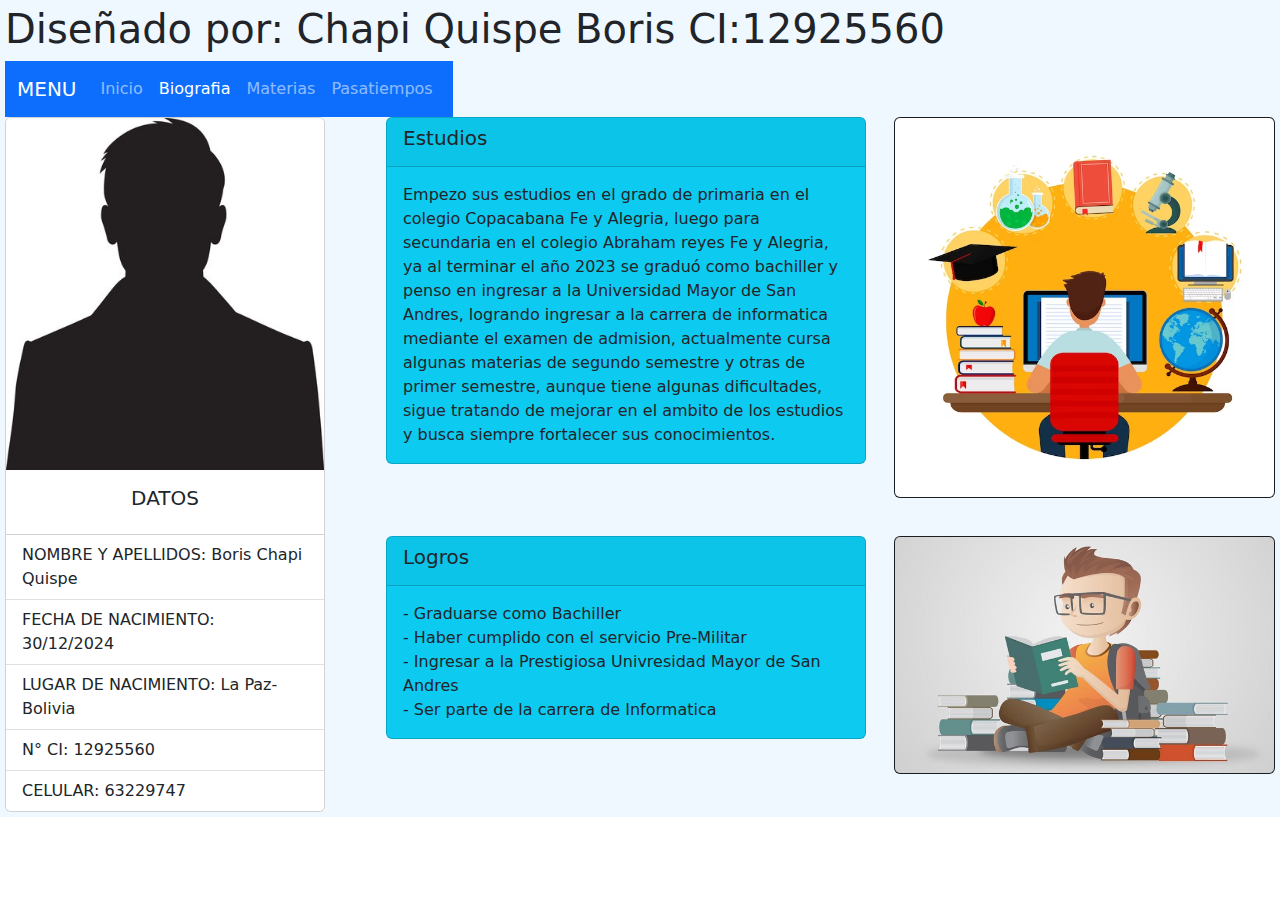
<file: Pages/biografia.html>
<!DOCTYPE html>
<html lang="en">
<head>
    <meta charset="UTF-8">
    <meta name="viewport" content="width=device-width, initial-scale=1.0">
    <link rel="stylesheet" href="../css/bootstrap.min.css">
    <link rel="stylesheet" href="../Estilos/estilo1.css">
    <script src="../js/bootstrap.bundle.min.js"></script>
    <title>Documento2</title>
</head>
<body>
    <div class="contenedor">
        <div class="header">
            <h1>Diseñado por: Chapi Quispe Boris CI:12925560</h1> 
        </div>
        <div class="nav">
            <nav class="navbar navbar-expand-lg navbar-dark bg-primary">
                <div class="container-fluid">
                  <a class="navbar-brand" href="#">MENU</a>
                  <button class="navbar-toggler" type="button" data-bs-toggle="collapse" data-bs-target="#navbarNav" aria-controls="navbarNav" aria-expanded="false" aria-label="Toggle navigation">
                    <span class="navbar-toggler-icon"></span>
                  </button>
                  <div class="collapse navbar-collapse" id="navbarNav">
                    <ul class="navbar-nav">
                      <li class="nav-item">
                        <a class="nav-link" aria-current="page" href="../index.html">Inicio</a>
                      </li>
                      <li class="nav-item">
                        <a class="nav-link active" aria-current="page" href="biografia.html">Biografia</a>
                      </li>
                      <li class="nav-item">
                        <a class="nav-link" href="materias.html">Materias</a>
                      </li>
                      <li class="nav-item">
                        <a class="nav-link" href="Pasatiempos.html">Pasatiempos</a>
                      </li>
                    </ul>
                  </div>
                </div>
              </nav>

        </div>
        <div class="card1">
            <div class="card" style="width: 20rem;">
                <img src="../img/imagbio.jpg" class="card-img-top" alt="Fotoperfil">
                <div class="card-body">
                  <h5 class="card-title" style="text-align: center;">DATOS</h5>
                </div>
                <ul class="list-group list-group-flush">
                  <li class="list-group-item">NOMBRE Y APELLIDOS: Boris Chapi Quispe</li>
                  <li class="list-group-item">FECHA DE NACIMIENTO: 30/12/2024</li>
                  <li class="list-group-item">LUGAR DE NACIMIENTO: La Paz-Bolivia</li>
                  <li class="list-group-item">N° CI: 12925560</li>
                  <li class="list-group-item">CELULAR: 63229747</li>
                </ul>
              </div>
        </div>
        <div class="card2">
            <div class="card text-dark bg-info mb-3" style="max-width: 30rem;">
                <div class="card-header"><h5 class="card-title">Estudios</h5></div>
                <div class="card-body">
                  <p class="card-text">Empezo sus estudios en el grado de primaria en el colegio Copacabana Fe y Alegria, luego para secundaria en el colegio Abraham reyes Fe y Alegria, ya al terminar el año 2023 se graduó como bachiller y penso en ingresar a la Universidad Mayor de San Andres, logrando ingresar a la carrera de informatica mediante el examen de admision, actualmente cursa algunas materias de segundo semestre y otras de primer semestre, aunque tiene algunas dificultades, sigue tratando de mejorar en el ambito de los estudios y busca siempre fortalecer sus conocimientos.</p>
                </div>
              </div>
        </div>
        <div class="card3">
            <div class="card text-dark bg-info mb-3" style="max-width: 30rem;">
                <div class="card-header"><h5 class="card-title">Logros</h5></div>
                <div class="card-body">
                  <p class="card-text">- Graduarse como Bachiller <br>
                                       - Haber cumplido con el servicio Pre-Militar <br>
                                       - Ingresar a la Prestigiosa Univresidad Mayor de San Andres <br>
                                       - Ser parte de la carrera de Informatica</p>
                </div>
              </div>
        </div>
        <div class="card4">
            <div class="card bg-dark text-white">
                <img src="../img/imagbio1.avif" class="card-img" alt="Estudiar1">
            </div>
        </div>
        <div class="card5">
            <div class="card bg-dark text-white">
                <img src="../img/imagbio2.jpg" class="card-img" alt="Estudiar2">
            </div>
        </div>
    </div>
</body>
</html>
</file>
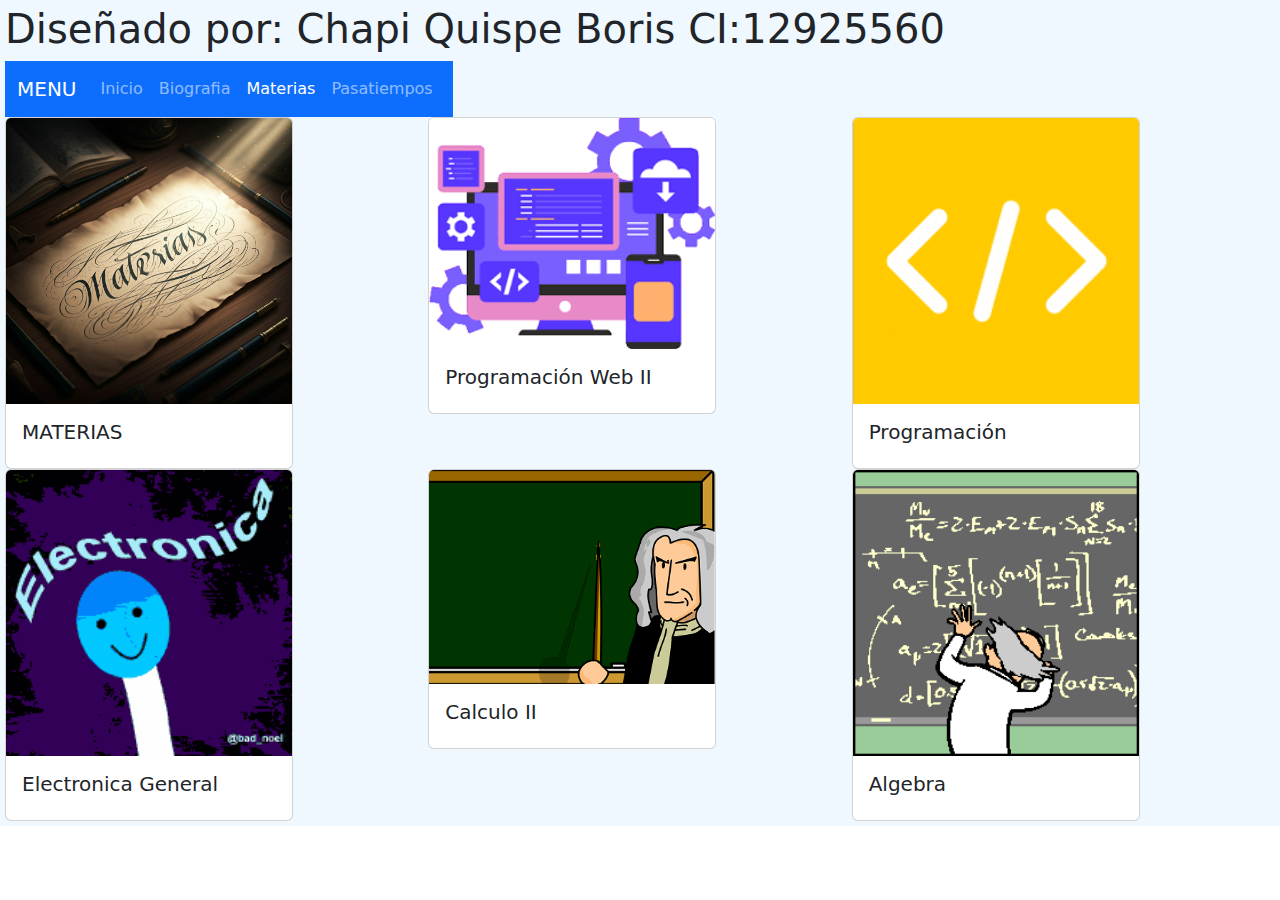
<file: Pages/materias.html>
<!DOCTYPE html>
<html lang="en">
<head>
    <meta charset="UTF-8">
    <meta name="viewport" content="width=device-width, initial-scale=1.0">
    <link rel="stylesheet" href="../css/bootstrap.min.css">
    <link rel="stylesheet" href="../Estilos/estilo2.css">
    <script src="../js/bootstrap.bundle.min.js"></script>
    <title>Documento3</title>
</head>
<body>
    <div class="contenedor">
        <div class="header">
            <h1>Diseñado por: Chapi Quispe Boris  CI:12925560</h1> 
        </div>
        <div class="nav">
            <nav class="navbar navbar-expand-lg navbar-dark bg-primary">
                <div class="container-fluid">
                  <a class="navbar-brand" href="#">MENU</a>
                  <button class="navbar-toggler" type="button" data-bs-toggle="collapse" data-bs-target="#navbarNav" aria-controls="navbarNav" aria-expanded="false" aria-label="Toggle navigation">
                    <span class="navbar-toggler-icon"></span>
                  </button>
                  <div class="collapse navbar-collapse" id="navbarNav">
                    <ul class="navbar-nav">
                      <li class="nav-item">
                        <a class="nav-link" aria-current="page" href="../index.html">Inicio</a>
                      </li>
                      <li class="nav-item">
                        <a class="nav-link" aria-current="page" href="biografia.html">Biografia</a>
                      </li>
                      <li class="nav-item">
                        <a class="nav-link active" href="materias.html">Materias</a>
                      </li>
                      <li class="nav-item">
                        <a class="nav-link" href="Pasatiempos.html">Pasatiempos</a>
                      </li>
                    </ul>
                  </div>
                </div>
              </nav>

        </div>
        <div class="materias">
            <div class="card" style="width: 18rem;">
                <img src="../img/imag1mat.jpg" class="card-img-top" alt="Materias">
                <div class="card-body">
                  <h5 class="card-title">MATERIAS</h5>
                </div>
              </div>
        </div>
        <div class="card1">
            <div class="card" style="width: 18rem;">
                <img src="../img/imagmat2.png" class="card-img-top" alt="Programacion Web">
                <div class="card-body">
                  <h5 class="card-title">Programación Web II</h5>
                </div>
              </div>
        </div>
        <div class="card2">
            <div class="card" style="width: 18rem;">
                <img src="../img/imagmat3.gif" class="card-img-top" alt="Programacion">
                <div class="card-body">
                  <h5 class="card-title">Programación</h5>
                </div>
              </div>
        </div>
        <div class="card3">
            <div class="card" style="width: 18rem;">
                <img src="../img/imagmat5.gif" class="card-img-top" alt="Electronica">
                <div class="card-body">
                  <h5 class="card-title">Electronica General</h5>
                </div>
              </div>
        </div>
        <div class="card4">
            <div class="card" style="width: 18rem;">
                <img src="../img/imagmat4.gif" class="card-img-top" alt="Calculo">
                <div class="card-body">
                  <h5 class="card-title">Calculo II</h5>
                </div>
              </div>
        </div>
        <div class="card5">
            <div class="card" style="width: 18rem;">
                <img src="../img/imagmat6.gif" class="card-img-top" alt="Algebra">
                <div class="card-body">
                  <h5 class="card-title">Algebra</h5>
                </div>
              </div>
        </div>
    </div>
</body>
</html>
</file>
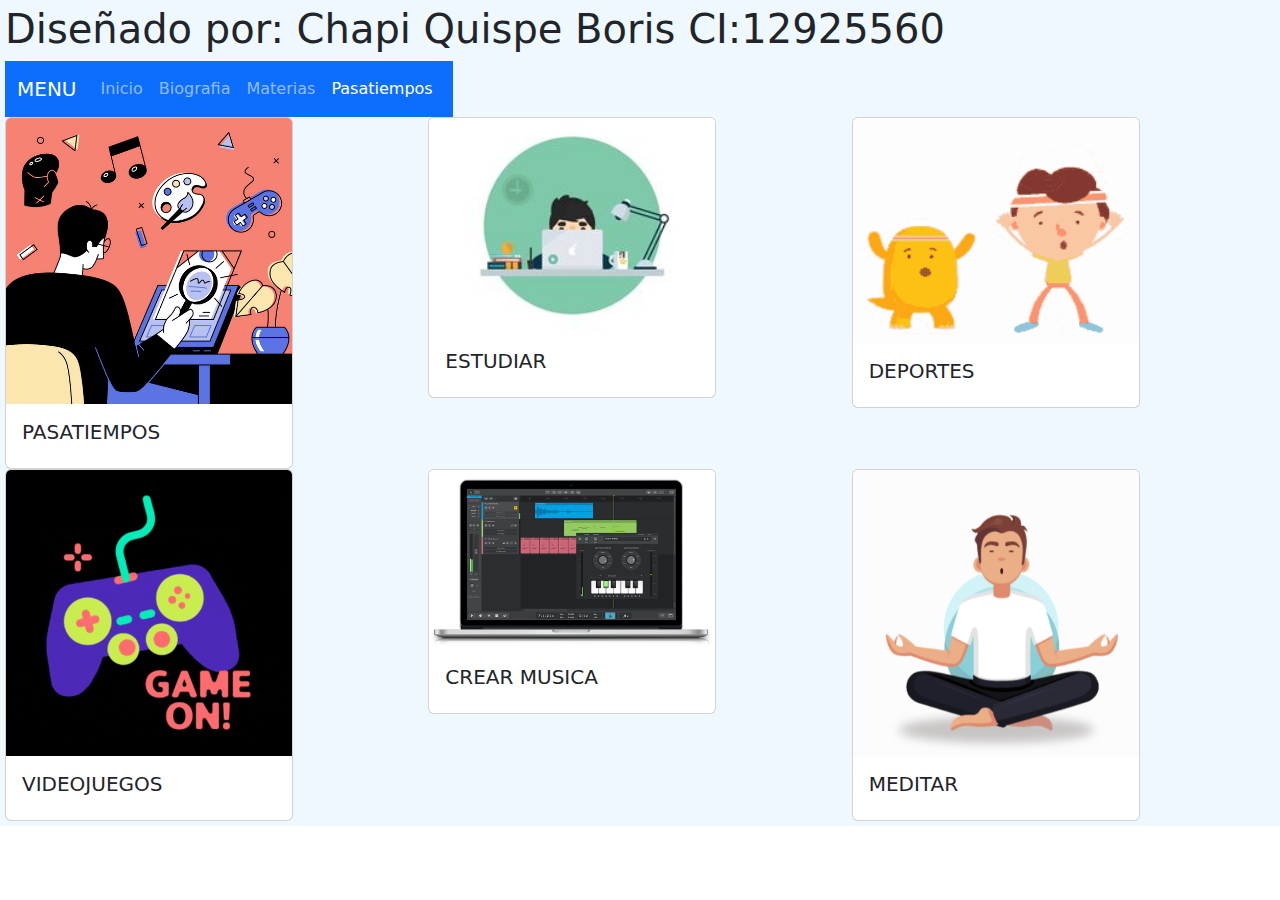
<file: Pages/Pasatiempos.html>
<!DOCTYPE html>
<html lang="en">
<head>
    <meta charset="UTF-8">
    <meta name="viewport" content="width=device-width, initial-scale=1.0">
    <link rel="stylesheet" href="../css/bootstrap.min.css">
    <link rel="stylesheet" href="../Estilos/estilo3.css">
    <script src="../js/bootstrap.bundle.min.js"></script>
    <title>Documento3</title>
</head>
<body>
    <div class="contenedor">
        <div class="header">
            <h1>Diseñado por: Chapi Quispe Boris  CI:12925560</h1> 
        </div>
        <div class="nav">
            <nav class="navbar navbar-expand-lg navbar-dark bg-primary">
                <div class="container-fluid">
                  <a class="navbar-brand" href="#">MENU</a>
                  <button class="navbar-toggler" type="button" data-bs-toggle="collapse" data-bs-target="#navbarNav" aria-controls="navbarNav" aria-expanded="false" aria-label="Toggle navigation">
                    <span class="navbar-toggler-icon"></span>
                  </button>
                  <div class="collapse navbar-collapse" id="navbarNav">
                    <ul class="navbar-nav">
                      <li class="nav-item">
                        <a class="nav-link" aria-current="page" href="../index.html">Inicio</a>
                      </li>
                      <li class="nav-item">
                        <a class="nav-link" aria-current="page" href="biografia.html">Biografia</a>
                      </li>
                      <li class="nav-item">
                        <a class="nav-link" href="materias.html">Materias</a>
                      </li>
                      <li class="nav-item">
                        <a class="nav-link active" href="Pasatiempos.html">Pasatiempos</a>
                      </li>
                    </ul>
                  </div>
                </div>
              </nav>

        </div>
        <div class="Pasatiempos">
            <div class="card" style="width: 18rem;">
                <img src="../img/imagpas1.png" class="card-img-top" alt="Pasatiempos">
                <div class="card-body">
                  <h5 class="card-title">PASATIEMPOS</h5>
                </div>
              </div>
        </div>
        <div class="card1">
            <div class="card" style="width: 18rem;">
                <img src="../img/imagpas3.jpg" class="card-img-top" alt="Estudiar3">
                <div class="card-body">
                  <h5 class="card-title">ESTUDIAR</h5>
                </div>
              </div>
        </div>
        <div class="card2">
            <div class="card" style="width: 18rem;">
                <img src="../img/imagpas2.gif" class="card-img-top" alt="Deportes">
                <div class="card-body">
                  <h5 class="card-title">DEPORTES</h5>
                </div>
              </div>
        </div>
        <div class="card3">
            <div class="card" style="width: 18rem;">
                <img src="../img/imagpas4.gif" class="card-img-top" alt="Videojuegos">
                <div class="card-body">
                  <h5 class="card-title">VIDEOJUEGOS</h5>
                </div>
              </div>
        </div>
        <div class="card4">
            <div class="card" style="width: 18rem;">
                <img src="../img/imagpas5.gif" class="card-img-top" alt="Musica">
                <div class="card-body">
                  <h5 class="card-title">CREAR MUSICA</h5>
                </div>
              </div>
        </div>
        <div class="card5">
            <div class="card" style="width: 18rem;">
                <img src="../img/imagpas6.gif" class="card-img-top" alt="Meditar">
                <div class="card-body">
                  <h5 class="card-title">MEDITAR</h5>
                </div>
              </div>
        </div>
    </div>
</body>
</html>
</file>
<file: Estilos/estilo1.css>
.contenedor {
    background-color: aliceblue;
    padding: 5px;
    display: grid;
    grid-template-columns: 3fr 4fr 3fr;
    grid-template-areas: "header  header  header"
                         "nav        nav    nav"
                         "card1    card2   card4"
                         "card1    card3   card5";
}
.contenedor .header{
    grid-area: header;
}
.contenedor .nav{
    grid-area: nav;
}
.contenedor .card1{
    grid-area: card1;
}
.contenedor .card2{
    grid-area: card2;
}
.contenedor .card3{
    grid-area: card3;
}
.contenedor .card4{
    grid-area: card4;
}
.contenedor .card5{
    grid-area: card5;
}
@media screen and (max-width: 800px){
    .contenedor{
        grid-template-columns: 4fr 5fr;
        grid-template-areas: "header header"
                             "nav nav "
                             "card1 card2"
                             "card1 card3"
                             "card4 card5";
    }
    
}
@media screen and (max-width: 650px){
    .contenedor{
        grid-template-columns: 5fr;
        grid-template-areas: "header"
                             "nav  "
                             "card1"
                             "card2"
                             "card3"
                             "card4"
                             "card5";
    }
    
}
</file>
<file: Estilos/estilo2.css>
.contenedor {
    background-color: aliceblue;
    padding: 5px;
    display: grid;
    grid-template-columns: 4fr 4fr 4fr;
    grid-template-areas: "header  header  header"
                         "nav        nav    nav"
                         "materias    card1   card2"
                         "card3    card4   card5";
}
.contenedor .header{
    grid-area: header;
}
.contenedor .nav{
    grid-area: nav;
}
.contenedor .materias{
    grid-area: materias;
}
.contenedor .card1{
    grid-area: card1;
}
.contenedor .card2{
    grid-area: card2;
}
.contenedor .card3{
    grid-area: card3;
}
.contenedor .card4{
    grid-area: card4;
}
.contenedor .card5{
    grid-area: card5;
}
@media screen and (max-width: 600px){
    .contenedor{
        display: grid;
        grid-template-columns: 4fr 5fr;
        grid-template-areas: "header header"
                             "nav nav "
                             "materias card1"
                             "card2 card3"
                             "card4 card5";
    }
    
}
@media screen and (max-width: 400px){
    .contenedor{
        grid-template-columns: 5fr;
        grid-template-areas: "header"
                             "nav  "
                             "materias  "
                             "card1"
                             "card2"
                             "card3"
                             "card4"
                             "card5";
    }
    
}
</file>
<file: Estilos/estilo3.css>
.contenedor {
    background-color: aliceblue;
    padding: 5px;
    display: grid;
    grid-template-columns: 4fr 4fr 4fr;
    grid-template-areas: "header  header  header"
                         "nav        nav    nav"
                         "pasatiempos  card1  card2"
                         "card3    card4   card5";
}
.contenedor .header{
    grid-area: header;
}
.contenedor .nav{
    grid-area: nav;
}
.contenedor .Pasatiempos{
    grid-area: pasatiempos;
}
.contenedor .card1{
    grid-area: card1;
}
.contenedor .card2{
    grid-area: card2;
}
.contenedor .card3{
    grid-area: card3;
}
.contenedor .card4{
    grid-area: card4;
}
.contenedor .card5{
    grid-area: card5;
}
@media screen and (max-width: 800px){
    .contenedor{
        grid-template-columns: auto;
        grid-template-areas: "header header"
                             "nav    nav"
                             "pasatiempos  card1"
                             "card2  card3"
                             "card4   card5";
    }
    
}
@media screen and (max-width: 400px){
    .contenedor{
        grid-template-columns: 5fr;
        grid-template-areas: "header"
                             "nav  "
                             "pasatiempos  "
                             "card1"
                             "card2"
                             "card3"
                             "card4"
                             "card5";
    }
    
}
</file>
